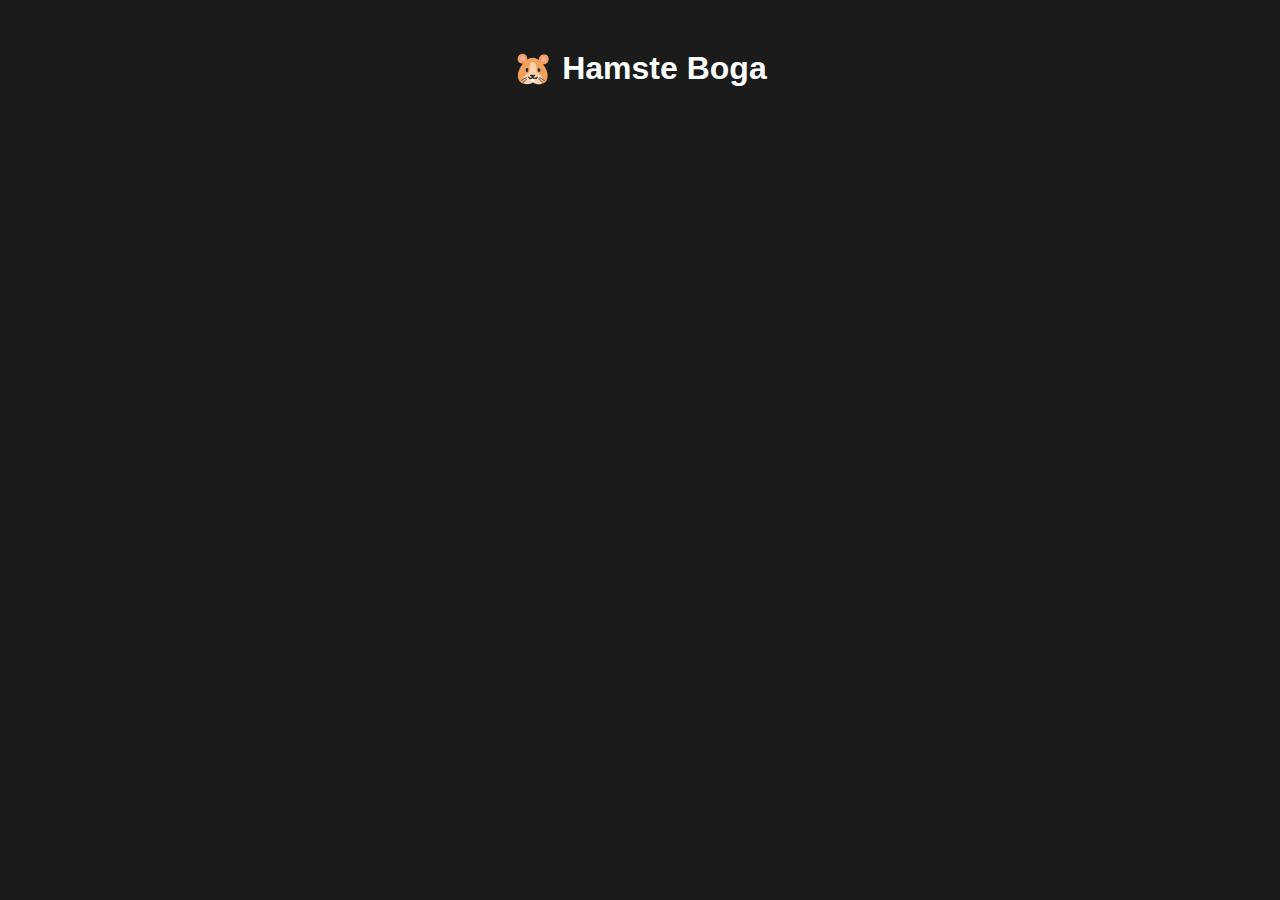
<file: index.html>
<!DOCTYPE html>
<html lang="ru">
<head>
  <meta charset="UTF-8" />
  <title>Hamste Boga</title>
  <meta name="viewport" content="width=device-width, initial-scale=1" />
  <link href="style.css" rel="stylesheet" />
</head>
<body>
  <h1>🐹 Hamste Boga</h1>
  <div id="game" class="hidden">
  ...
  </div>


  <div id="game" class="hidden">
    <p id="welcome"></p>
    <p id="coins">🪙 Монеты: 0</p>
    <button onclick="tap()">🖱 Тапнуть!</button>
    <button onclick="upgrade('tap')">⬆ Прокачать Тап (10 монет)</button>
    <button onclick="upgrade('passive')">⬆ Пассивный доход (10 монет)</button>
    <button onclick="claimDaily()">🎁 Ежедневная награда</button>
  </div>

  <script src="script.js"></script>
</body>
</html>
</file>
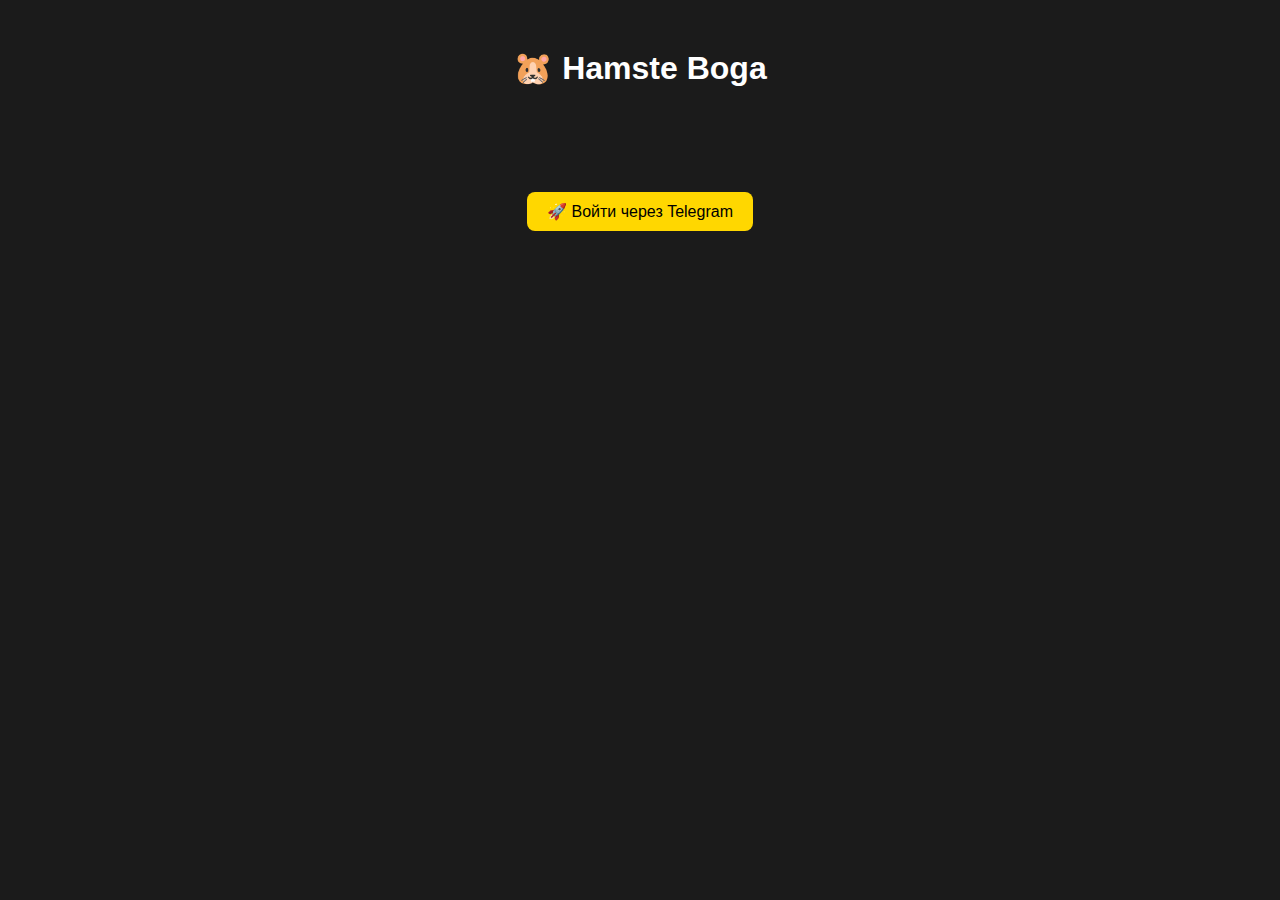
<file: frontend/index.html>
<!DOCTYPE html>
<html lang="ru">
<head>
  <meta charset="UTF-8" />
  <title>Hamste Boga</title>
  <meta name="viewport" content="width=device-width, initial-scale=1" />
  <link href="style.css" rel="stylesheet" />
</head>
<body>
  <h1>🐹 Hamste Boga</h1>
  <div id="login" class="centered">
    <button onclick="auth()">🚀 Войти через Telegram</button>
  </div>

  <div id="game" class="hidden">
    <p id="welcome"></p>
    <p id="coins">🪙 Монеты: 0</p>
    <button onclick="tap()">🖱 Тапнуть!</button>
    <button onclick="upgrade('tap')">⬆ Прокачать Тап (10 монет)</button>
    <button onclick="upgrade('passive')">⬆ Пассивный доход (10 монет)</button>
    <button onclick="claimDaily()">🎁 Ежедневная награда</button>
  </div>

  <script src="script.js"></script>
</body>
</html>
</file>
<file: style.css>
body {
  background: #1b1b1b;
  color: white;
  font-family: Arial, sans-serif;
  padding: 20px;
  text-align: center;
}
button {
  padding: 10px 20px;
  margin: 5px;
  font-size: 16px;
  border-radius: 8px;
  border: none;
  background: gold;
  color: black;
  cursor: pointer;
}
.hidden {
  display: none;
}
.centered {
  margin-top: 100px;
}
</file>
<file: frontend/style.css>
body {
  background: #1b1b1b;
  color: white;
  font-family: Arial, sans-serif;
  padding: 20px;
  text-align: center;
}
button {
  padding: 10px 20px;
  margin: 5px;
  font-size: 16px;
  border-radius: 8px;
  border: none;
  background: gold;
  color: black;
  cursor: pointer;
}
.hidden {
  display: none;
}
.centered {
  margin-top: 100px;
}
</file>
